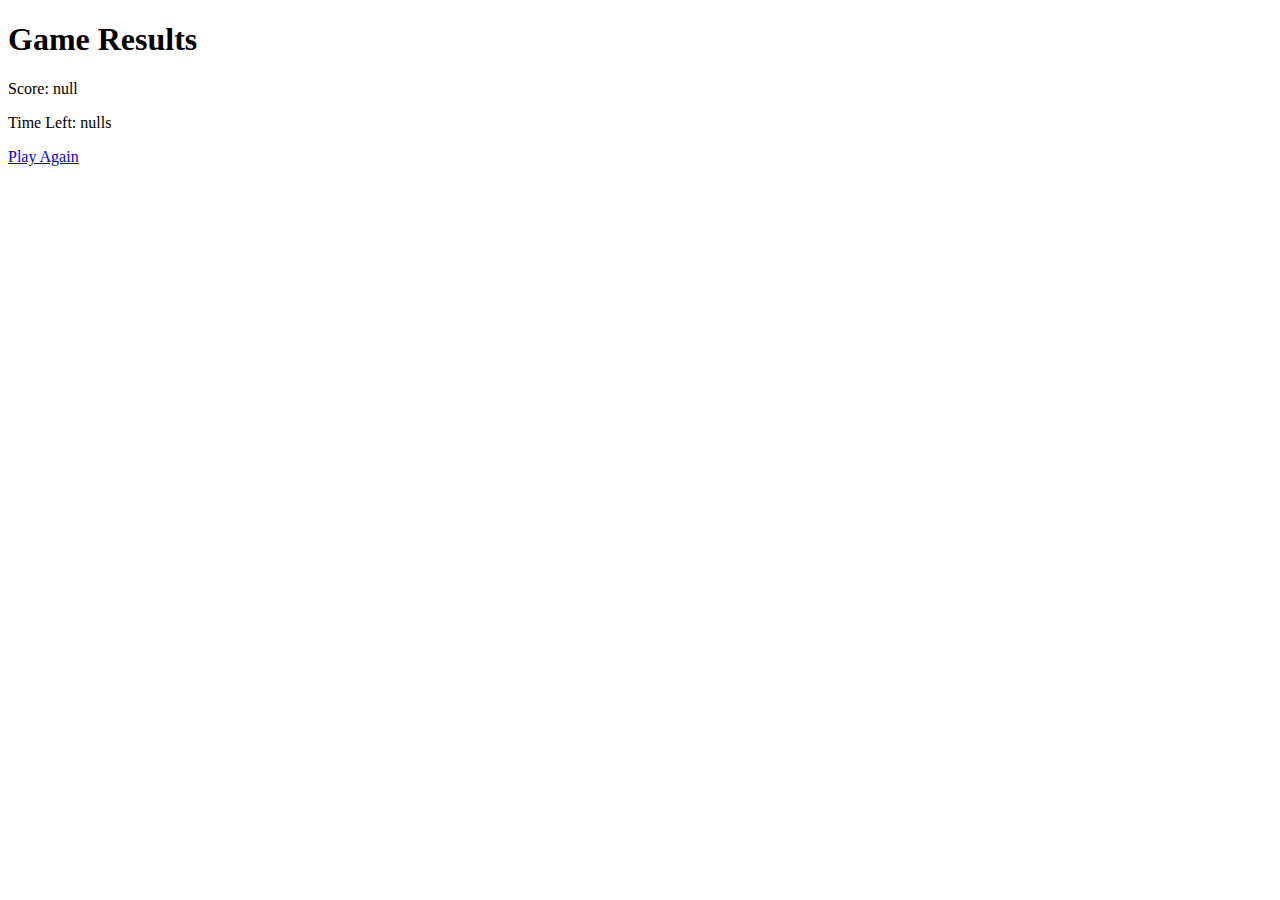
<file: results.html>
<!DOCTYPE html>
<html lang="en">
<head>
    <meta charset="UTF-8">
    <meta name="viewport" content="width=device-width, initial-scale=1.0">
    <title>Game Results</title>
   
</head>
<body>
    <div class="results-container">
        <h1>Game Results</h1>
        <p id="finalScore">Score: </p>
        <p id="timeCompleted">Time Left: </p>
        <a href="index.html" class="btn">Play Again</a>
    </div>
    <script>
        // Fetch score and time from localStorage
        const finalScore = localStorage.getItem('finalScore');
        const timeLeft = localStorage.getItem('timeLeft');

        // Update the results page
        document.getElementById('finalScore').textContent = `Score: ${finalScore}`;
        document.getElementById('timeCompleted').textContent = `Time Left: ${timeLeft}s`;
    </script>
</body>
</html>
</file>
